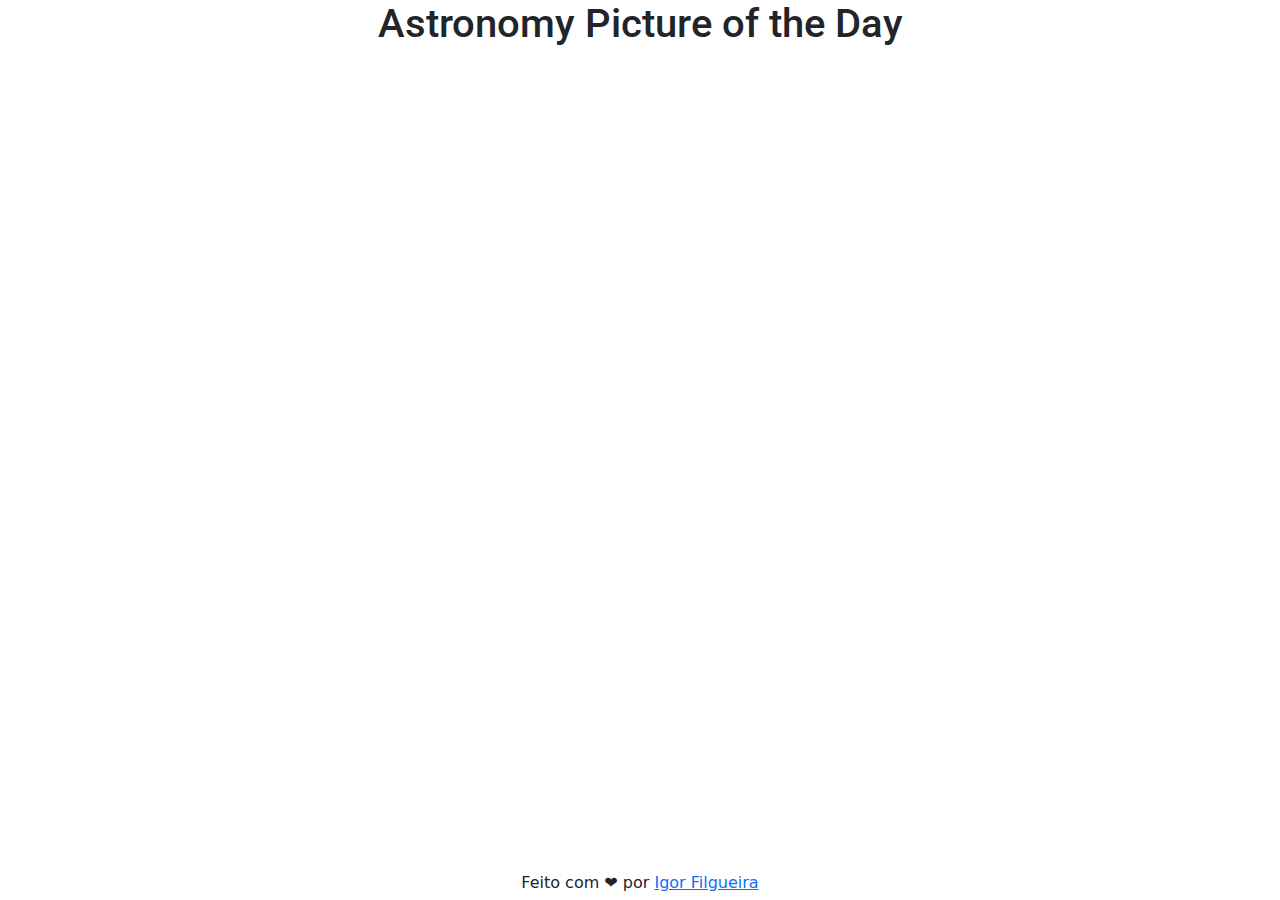
<file: index.html>
<!DOCTYPE html>
<html lang="pt-br">
<head>
    <meta charset="UTF-8">
    <meta http-equiv="X-UA-Compatible" content="IE=edge">
    <meta name="viewport" content="width=device-width, initial-scale=1.0">
    <title>Foto diária de astronomia</title>
    <link rel="stylesheet" href="style/fotouniverso.css">
    <link href="https://cdn.jsdelivr.net/npm/bootstrap@5.2.3/dist/css/bootstrap.min.css" rel="stylesheet">
    <link rel="icon" type="image/x-icon" href="https://em-content.zobj.net/source/skype/289/milky-way_1f30c.png">
    <script src="https://cdn.jsdelivr.net/npm/bootstrap@5.2.3/dist/js/bootstrap.bundle.min.js"></script>
</head>
<body>

      <h1>Astronomy Picture of the Day</h1>
      
      <div id="container-fluid">
        <!--  Conteúdo gerado dinamicamente pelo script javascript-->
      </div>
        

      <footer id="footer">Feito com &#x2764; por <a href="https://igorfilgueira.dev/" target="_blank">Igor Filgueira</a></footer>
  <script src="script/fotosuniverso.js"></script>
</body>
</html>
</file>
<file: style/fotouniverso.css>
@import url('https://fonts.googleapis.com/css2?family=Roboto:wght@300&display=swap');

body{
    background-color: antiquewhite;
}

/*Fontes */
h1 {
    font-family: 'Roboto', sans-serif;
    text-align: center;
}

h2 {
    font-family: 'Roboto', sans-serif;
    text-align: center;
}

p {
    font-family: 'Roboto', sans-serif;
    text-align: center;
    font-family: 'Roboto', sans-serif;
    font-size: 14px;
    padding-top: 10px;
    padding-left: 10px;
    padding-right: 10px;
}

#p {
    display: flex;
    align-items: center;
    justify-content: center;
}


/*imagens*/
#picture-container {
    height: auto;
    margin-left: 0px;
    align-items: center;
}


img {
    max-width: 520px;
    width: 100%;
    height: auto;
    display: block;
    margin: 0 auto;
}


img #img {
    margin-top: 0px 0px 0px 0px;
}


/* #botao {
    background-color: #333333;
    color: #ffffff;
    padding: 10px 20px;
    border-radius: 5px;
    font-size: 18px;
    text-transform: uppercase;
    cursor: pointer;
    margin-top: 10px;
    left: 850px;
    position: relative;
}

#botao:hover {
    background-color: #666666;
} */



footer{
    background-color: white;
    position: fixed;
    left: 0;
    bottom: 0;
    padding-bottom: 5px;
    width: 100%;
    text-align: center;
}
</file>
